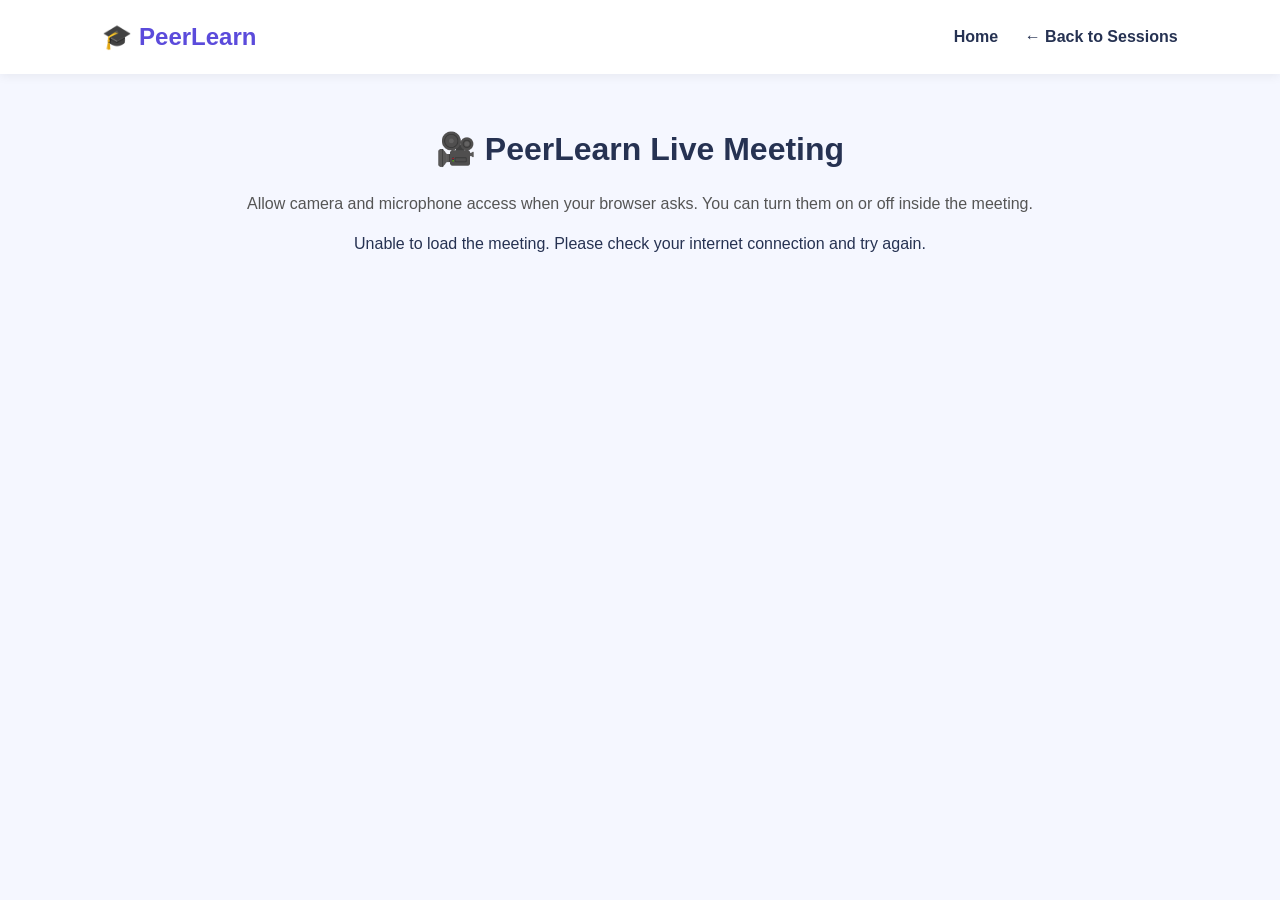
<file: pages/meeting.html>
<!DOCTYPE html>
<html lang="en">
<head>
    <meta charset="UTF-8">
    <meta name="viewport" content="width=device-width, initial-scale=1.0">
    <title>PeerLearn Live Meeting</title>
    <link rel="stylesheet" href="../style.css">

    <style>
        .meeting-container {
            max-width: 1000px;
            margin: 30px auto;
            padding: 20px;
            text-align: center;
        }

        #meetingFrame {
            width: 100%;
            height: 600px;
            border: none;
            border-radius: 12px;
            background: #e8e5ff;
        }

        .meeting-note {
            margin: 15px 0;
            color: #555;
        }
    </style>
</head>
<body>

<header>
    <h2>🎓 PeerLearn</h2>
    <nav>
        <a href="../index.html">Home</a>
        <a href="listener.html">← Back to Sessions</a>
    </nav>
</header>

   

    <main class="meeting-container">
        <h1>🎥 PeerLearn Live Meeting</h1>

        <p class="meeting-note">
            Allow camera and microphone access when your browser asks.
            You can turn them on or off inside the meeting.
        </p>

        <div id="meetingStatus">
            Preparing your meeting...
        </div>

        <div id="meetingArea"></div>
    </main>

    <script>
        const meetingArea = document.getElementById("meetingArea");
        const status = document.getElementById("meetingStatus");

        const params = new URLSearchParams(window.location.search);
        let room = params.get("room");

        if (!room) {
            room = "PeerLearnDemoRoom2026";
        }

        // Allow only safe characters in the room name.
        room = room.replace(/[^a-zA-Z0-9_-]/g, "");

        if (!room) {
            room = "PeerLearnDemoRoom2026";
        }

        const script = document.createElement("script");
        script.src = "https://meet.jit.si/external_api.js";

        script.onload = function () {
            const api = new JitsiMeetExternalAPI("meet.jit.si", {
                roomName: room,
                parentNode: meetingArea,
                width: "100%",
                height: 600,
                configOverwrite: {
                    startWithAudioMuted: true,
                    startWithVideoMuted: true
                },
                interfaceConfigOverwrite: {
                    SHOW_JITSI_WATERMARK: false
                }
            });

            status.textContent =
                "Meeting ready! Camera and microphone start OFF.";

        };

        script.onerror = function () {
            status.textContent =
                "Unable to load the meeting. Please check your internet connection and try again.";
        };

        document.body.appendChild(script);
    </script>

</body>
</html>
</file>
<file: style.css>
* {
    margin: 0;
    padding: 0;
    box-sizing: border-box;
}

html {
    scroll-behavior: smooth;
}

body {
    font-family: Arial, sans-serif;
    background: #f5f7ff;
    color: #263252;
    line-height: 1.6;
}

header {
    background: white;
    padding: 18px 8%;
    display: flex;
    justify-content: space-between;
    align-items: center;
    box-shadow: 0 2px 10px #00000010;
}

header h2 {
    color: #5b4bdb;
}

nav a {
    text-decoration: none;
    color: #263252;
    margin-left: 22px;
    font-weight: bold;
}

nav a:hover {
    color: #5b4bdb;
}

.hero {
    text-align: center;
    padding: 100px 20px;
    background: linear-gradient(135deg, #e8e5ff, #e0f5ff);
}

.hero h1 {
    font-size: 48px;
    line-height: 1.2;
    margin-bottom: 20px;
}

.hero p {
    font-size: 18px;
    margin-bottom: 30px;
}

.btn {
    display: inline-block;
    background: #5b4bdb;
    color: white;
    padding: 12px 22px;
    border-radius: 8px;
    text-decoration: none;
    border: none;
    cursor: pointer;
    margin-top: 10px;
}

.btn:hover {
    background: #4032b5;
}

#roles,
#about {
    text-align: center;
    padding: 60px 8%;
}

.cards {
    display: flex;
    justify-content: center;
    gap: 25px;
    flex-wrap: wrap;
    margin-top: 30px;
}

.card {
    background: white;
    padding: 30px;
    width: 300px;
    border-radius: 15px;
    box-shadow: 0 5px 20px #00000010;
}

.card h3 {
    margin-bottom: 15px;
    color: #5b4bdb;
}

.card p {
    margin-bottom: 15px;
}

#about p {
    margin-top: 15px;
}

footer {
    background: #263252;
    color: white;
    text-align: center;
    padding: 20px;
}

@media (max-width: 600px) {
    header {
        flex-direction: column;
        gap: 10px;
    }

    nav a {
        margin: 0 8px;
    }

    .hero h1 {
        font-size: 36px;
    }
}

/* PeerLearn Explainer Form */

#sessionForm {
    max-width: 550px;
    width: 100%;
    margin: 30px auto;
    text-align: left;
    border-radius: 15px;
}

#sessionForm label {
    font-weight: bold;
    color: #263252;
}

#sessionForm input,
#sessionForm select {
    width: 100%;
    padding: 12px;
    margin-top: 6px;
    border: 1px solid #d5d9e8;
    border-radius: 8px;
    font-size: 16px;
    background: #ffffff;
}

#sessionForm input:focus,
#sessionForm select:focus {
    outline: 2px solid #5b4bdb;
    border-color: #5b4bdb;
}

#sessionForm button {
    width: 100%;
    font-size: 16px;
}

#message {
    text-align: center;
    font-weight: bold;
    margin: 20px;
}
/* PeerLearn session action buttons */
.btn {
    padding: 10px 16px;
    margin: 6px 6px 6px 0;
    border: none;
    border-radius: 8px;
    background-color: #5b4bdb;
    color: white;
    font-size: 14px;
    font-weight: bold;
    cursor: pointer;
    transition: 0.3s;
}

.btn:hover {
    opacity: 0.85;
    transform: translateY(-2px);
}
</file>
